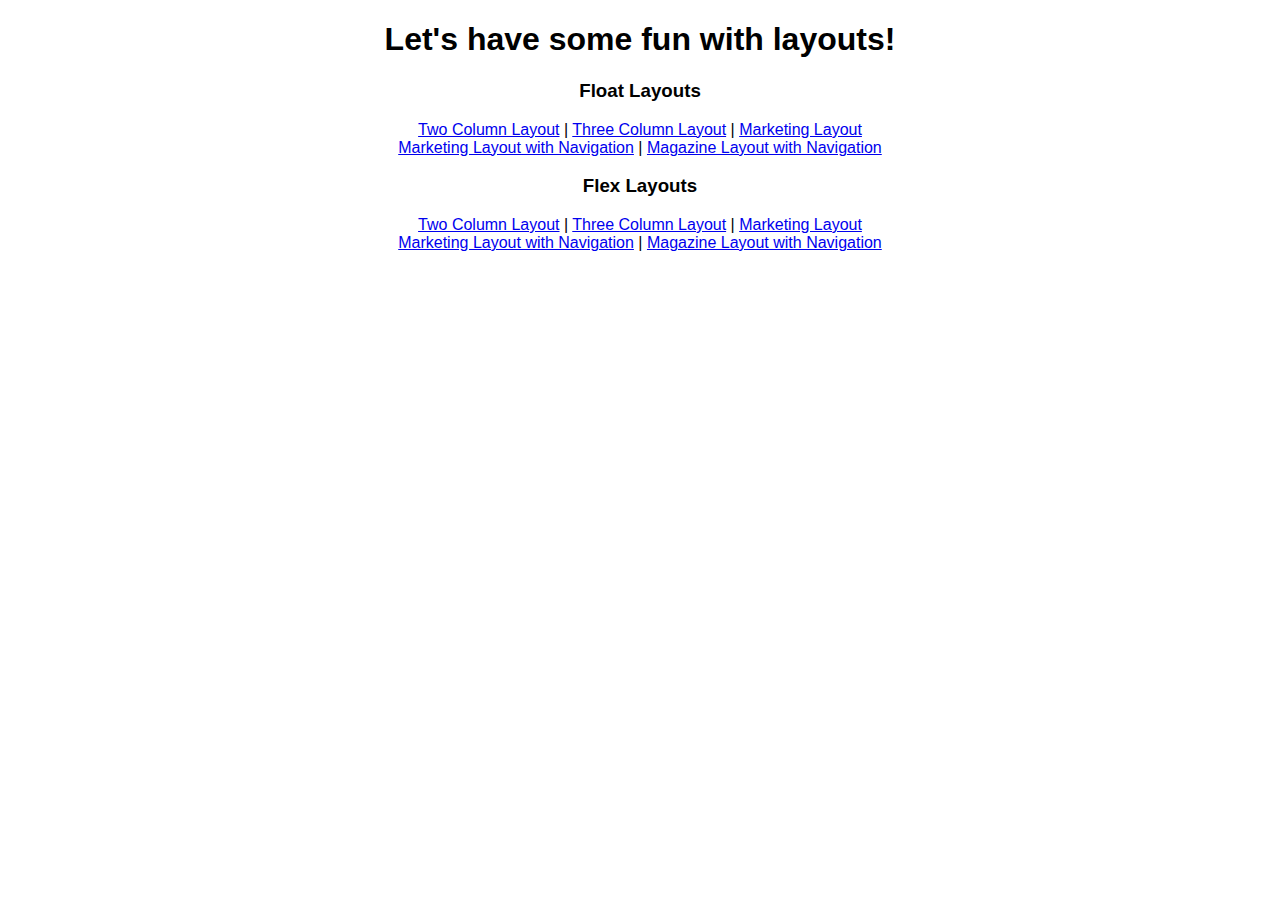
<file: index.html>
<!DOCTYPE html>
<html lang="en">

<head>
    <meta charset="UTF-8">
    <meta name="viewport" content="width=device-width, initial-scale=1.0">
    <meta http-equiv="X-UA-Compatible" content="ie=edge">
    <title>Layout Explorer</title>
    <link rel="stylesheet" href="style.css">
</head>

<body>
    <h1>Let's have some fun with layouts!</h1> 
    <h3>Float Layouts</h3>
    <nav class="main">
        <a href="two-column-layout/">Two Column Layout</a>
        |
        <a href="three-column-layout/">Three Column Layout</a>
        |
        <a href="marketing-layout/">Marketing Layout</a>
        <br>
        <a href="marketing-with-nav-layout/">Marketing Layout with Navigation</a>
        |
        <a href="magazine-with-nav-layout/">Magazine Layout with Navigation</a>
    <h3>Flex Layouts</h3>
        <a href="flex-two-column-layout/">Two Column Layout</a>
        |
        <a href="flex-three-column-layout/">Three Column Layout</a>
        |
        <a href="flex-marketing-layout/">Marketing Layout</a>
        <br>
        <a href="flex-marketing-with-nav-layout/">Marketing Layout with Navigation</a>
        |
        <a href="flex-magazine-with-nav-layout/">Magazine Layout with Navigation</a>
    </nav>
</body>

</html>
</file>
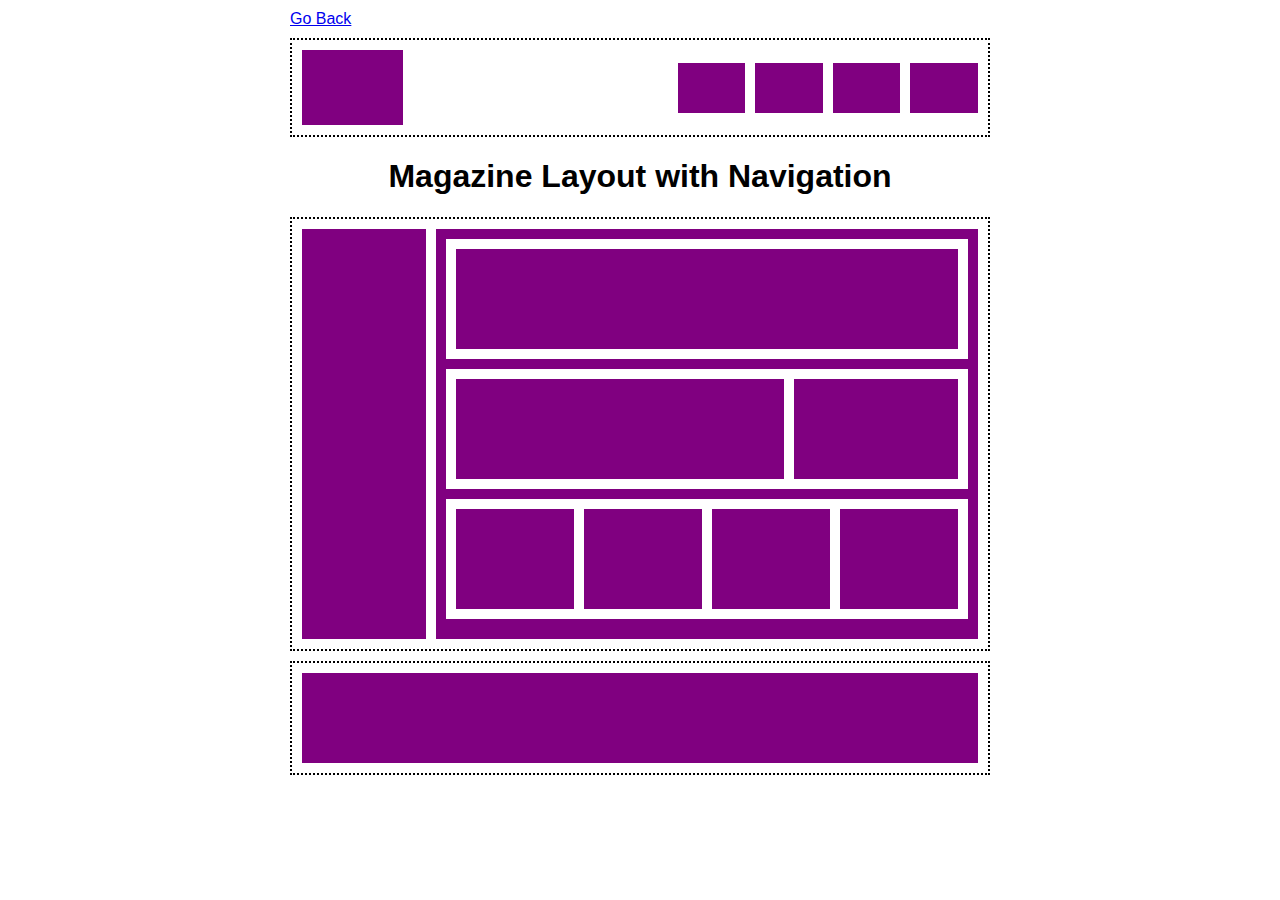
<file: flex-magazine-with-nav-layout/index.html>
<!DOCTYPE html>
<html lang="en">
<head>
    <meta charset="UTF-8">
    <meta name="viewport" content="width=device-width, initial-scale=1.0">
    <meta http-equiv="X-UA-Compatible" content="ie=edge">
    <title>Layout Explorer | Magazine Layout with Navigation</title>
    <link rel="stylesheet" href="../style.css">
</head>

<body>
    <nav class="back">
        <a href="../">Go Back</a>
    </nav>

    <section class="flex nav">
        <div class="flexnav section leftsecion">
            <div class="flexnav left"></div>
        </div>
        <div class="flexnav section rightside">
            <div class="flexnav right border"></div>
            <div class="flexnav right border"></div>
            <div class="flexnav right border"></div>
            <div class="flexnav right"></div>
        </div>
    </section>

    <h1>Magazine Layout with Navigation</h1>
    
    <section class="flex">
        <div class="flexcolumn layer1left"></div>
        <div class="flexcolumn layer1right">
            <div class="magazinecolumn border-bottom">
                <div class="magazinecolumnlayer3"></div>
            </div>
            <div class="magazinecolumn flex border-bottom">
                <div class="magazinecolumnlayer3 flex2 border-right"></div>
                <div class="magazinecolumnlayer3 flex1"></div>
            </div>
            <div class="magazinecolumn flex">
                <div class="magazinecolumnlayer3 flex1 border-right"></div>
                <div class="magazinecolumnlayer3 flex1 border-right"></div>
                <div class="magazinecolumnlayer3 flex1 border-right"></div>
                <div class="magazinecolumnlayer3 flex1"></div>
            </div>
        </div>
    </section>

    <section>
        <div class="column"></div>
    </section>

</body>
</html>
</file>
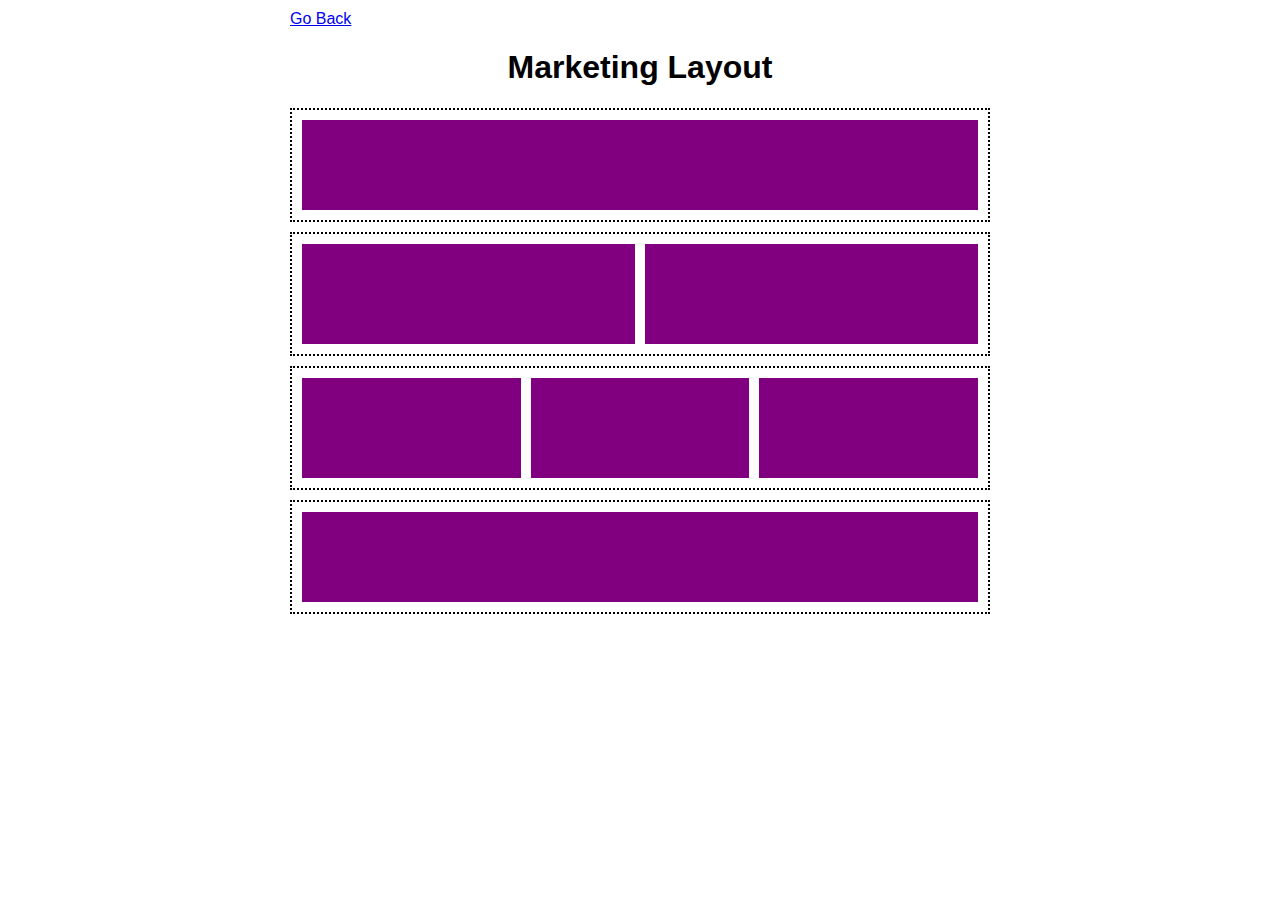
<file: flex-marketing-layout/index.html>
<!DOCTYPE html>
<html lang="en">
<head>
    <meta charset="UTF-8">
    <meta name="viewport" content="width=device-width, initial-scale=1.0">
    <meta http-equiv="X-UA-Compatible" content="ie=edge">
    <title>Layout Explorer | Marketing Layout</title>
    <link rel="stylesheet" href="../style.css">
</head>

<body>
    <nav class="back">
        <a href="../">Go Back</a>
    </nav>
    <h1>Marketing Layout</h1>
    
    <section>
        <div class="column"></div>
    </section>

    <section class="flex">
        <div class="flexcolumn border-right height100"></div>
        <div class="flexcolumn height100"></div>
    </section>

    <section class="flex">
        <div class="flexcolumn border-right height100"></div>
        <div class="flexcolumn border-right height100"></div>
        <div class="flexcolumn height100"></div>
    </section>

    <section>
        <div class="column"></div>
    </section>

</body>
</html>
</file>
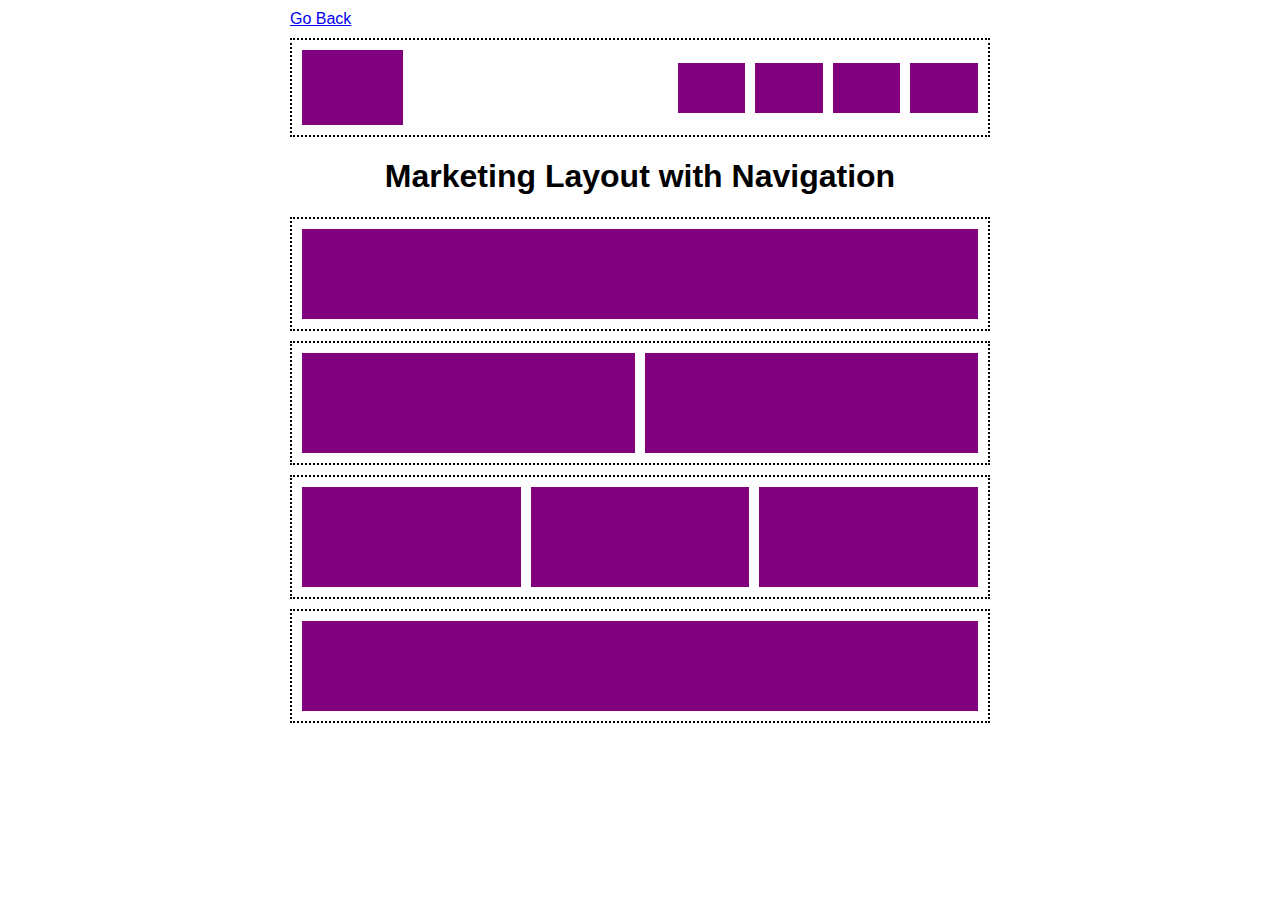
<file: flex-marketing-with-nav-layout/index.html>
<!DOCTYPE html>
<html lang="en">
<head>
    <meta charset="UTF-8">
    <meta name="viewport" content="width=device-width, initial-scale=1.0">
    <meta http-equiv="X-UA-Compatible" content="ie=edge">
    <title>Layout Explorer | Marketing Layout with Navigation</title>
    <link rel="stylesheet" href="../style.css">
</head>

<body>
    <nav class="back">
        <a href="../">Go Back</a>
    </nav>

    <section class="flex nav">
        <div class="flexnav section leftsecion">
            <div class="flexnav left"></div>
        </div>
        <div class="flexnav section rightside">
            <div class="flexnav right border"></div>
            <div class="flexnav right border"></div>
            <div class="flexnav right border"></div>
            <div class="flexnav right"></div>
        </div>
    </section>

    <h1>Marketing Layout with Navigation</h1>
    
    <section>
        <div class="column"></div>
    </section>

    <section class="flex">
        <div class="flexcolumn border-right height100"></div>
        <div class="flexcolumn height100"></div>
    </section>

    <section class="flex">
        <div class="flexcolumn border-right height100"></div>
        <div class="flexcolumn border-right height100"></div>
        <div class="flexcolumn height100"></div>
    </section>

    <section>
        <div class="column"></div>
    </section>

</body>
</html>
</file>
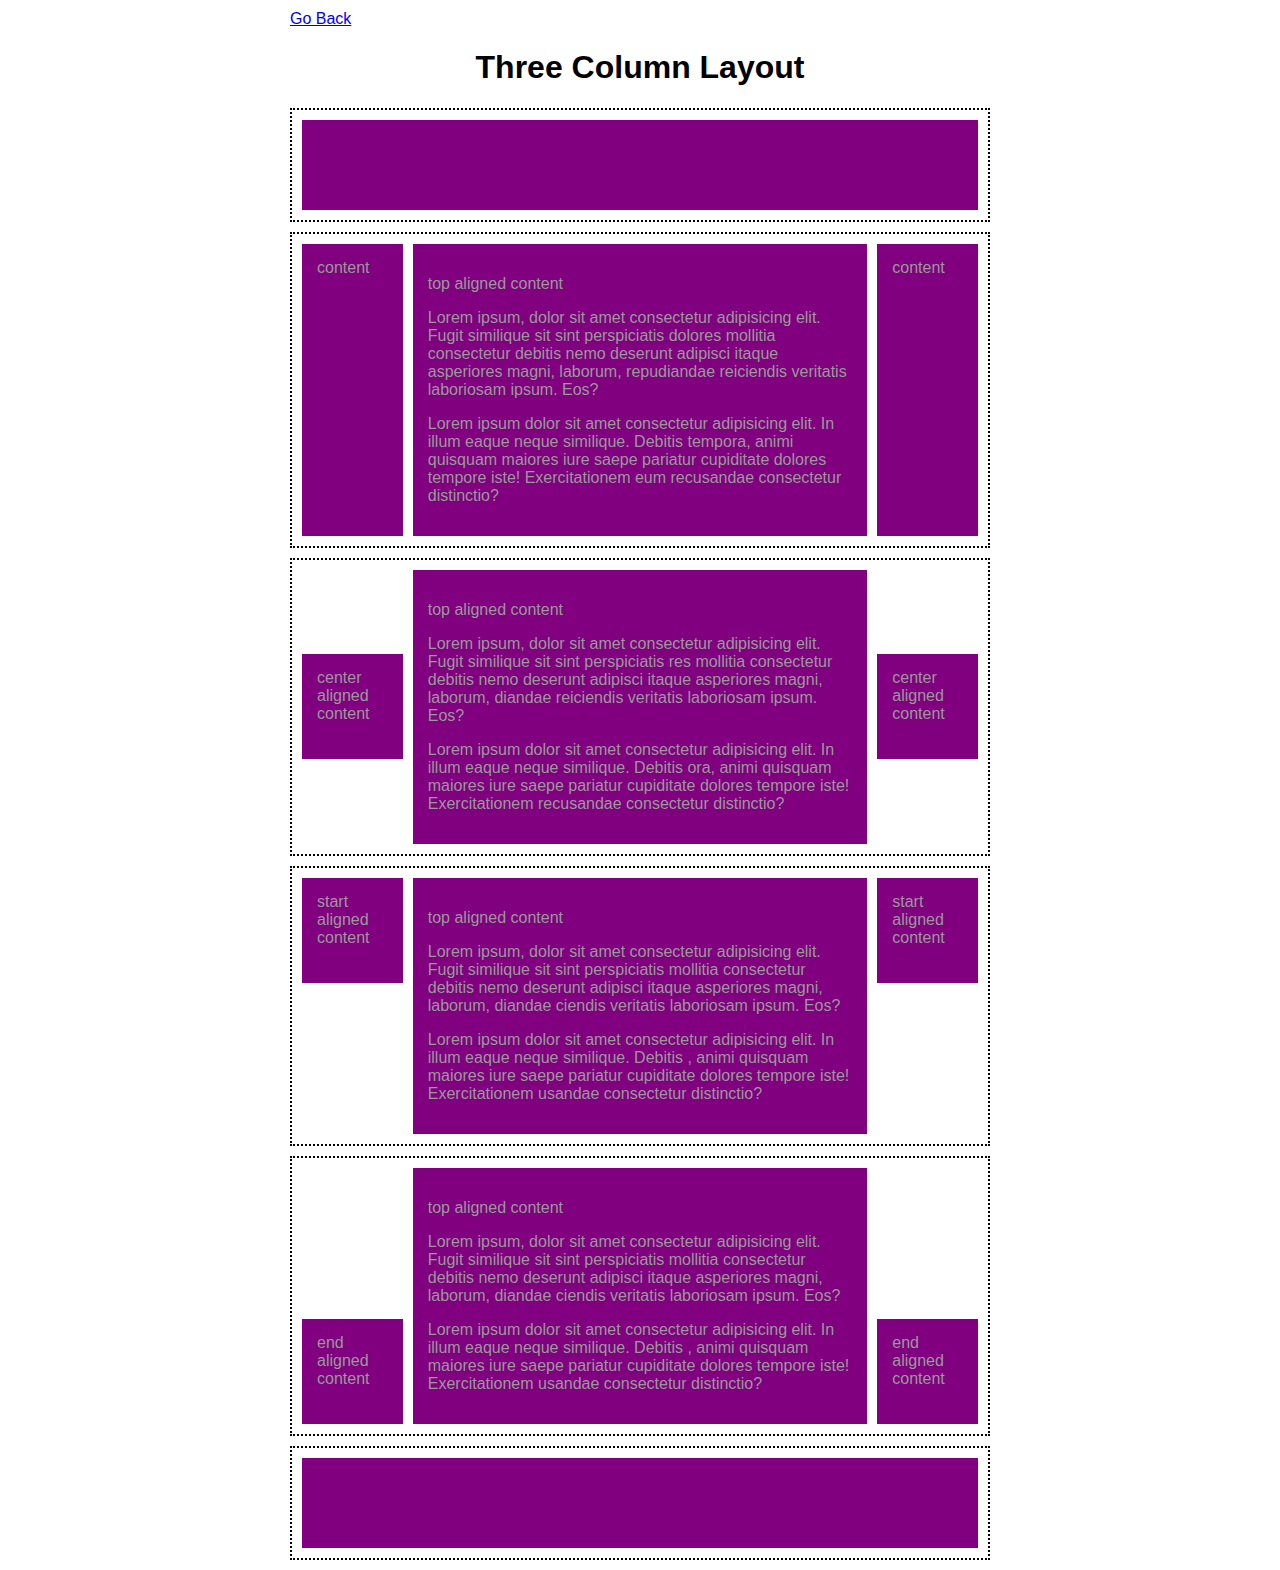
<file: flex-three-column-layout/index.html>
<!DOCTYPE html>
<html lang="en">
<head>
    <meta charset="UTF-8">
    <meta name="viewport" content="width=device-width, initial-scale=1.0">
    <meta http-equiv="X-UA-Compatible" content="ie=edge">
    <title>Layout Explorer | Three Column Layout</title>
    <link rel="stylesheet" href="../style.css">
</head>
<body>
    <nav class="back">
        <a href="../">Go Back</a>
    </nav>
    <h1>Three Column Layout</h1>
    
    <section>
        <div class="column"></div>
    </section>
    
    <section class="flex">
        <div class="flexcolumn border-right">content</div>
        <div class="flexcolumn border-right size-big">
            <p>top aligned content</p>
            <p>Lorem ipsum, dolor sit amet consectetur adipisicing elit. Fugit similique sit sint perspiciatis dolores mollitia consectetur debitis nemo deserunt adipisci itaque asperiores magni, laborum, repudiandae reiciendis veritatis laboriosam ipsum. Eos?</p>    
            <p>Lorem ipsum dolor sit amet consectetur adipisicing elit. In illum eaque neque similique. Debitis tempora, animi quisquam maiores iure saepe pariatur cupiditate dolores tempore iste! Exercitationem eum recusandae consectetur distinctio?</p>
        </div>
        <div class="flexcolumn">content</div>
    </section>
    
    <section class="flex">
        <div class="flexcolumn border-right align-center height-fixed">center aligned content</div>
        <div class="flexcolumn border-right size-big">
            <p>top aligned content</p>
            <p>Lorem ipsum, dolor sit amet consectetur adipisicing elit. Fugit similique sit sint perspiciatis res mollitia consectetur debitis nemo deserunt adipisci itaque asperiores magni, laborum, diandae reiciendis veritatis laboriosam ipsum. Eos?</p>    
            <p>Lorem ipsum dolor sit amet consectetur adipisicing elit. In illum eaque neque similique. Debitis ora, animi quisquam maiores iure saepe pariatur cupiditate dolores tempore iste! Exercitationem recusandae consectetur distinctio?</p>
        </div>
        <div class="flexcolumn align-center height-fixed">center aligned content</div>
    </section>

    <section class="flex">
        <div class="flexcolumn border-right height-fixed">start aligned content</div>
        <div class="flexcolumn border-right size-big">
            <p>top aligned content</p>
            <p>Lorem ipsum, dolor sit amet consectetur adipisicing elit. Fugit similique sit sint perspiciatis  mollitia consectetur debitis nemo deserunt adipisci itaque asperiores magni, laborum, diandae ciendis veritatis laboriosam ipsum. Eos?</p>    
            <p>Lorem ipsum dolor sit amet consectetur adipisicing elit. In illum eaque neque similique. Debitis , animi quisquam maiores iure saepe pariatur cupiditate dolores tempore iste! Exercitationem usandae consectetur distinctio?</p>
        </div>
        <div class="flexcolumn height-fixed">start aligned content</div>
    </section>

    <section class="flex">
         <div class="flexcolumn border-right align-end height-fixed">end aligned content</div>
         <div class="flexcolumn border-right size-big">
             <p>top aligned content</p>
             <p>Lorem ipsum, dolor sit amet consectetur adipisicing elit. Fugit similique sit sint perspiciatis  mollitia consectetur debitis nemo deserunt adipisci itaque asperiores magni, laborum, diandae ciendis veritatis laboriosam ipsum. Eos?</p>    
             <p>Lorem ipsum dolor sit amet consectetur adipisicing elit. In illum eaque neque similique. Debitis , animi quisquam maiores iure saepe pariatur cupiditate dolores tempore iste! Exercitationem usandae consectetur distinctio?</p>
         </div>
         <div class="flexcolumn align-end height-fixed">end aligned content</div>
    </section>

    <section>
        <div class="column"></div>
    </section>
    
</body>
</html>
</file>
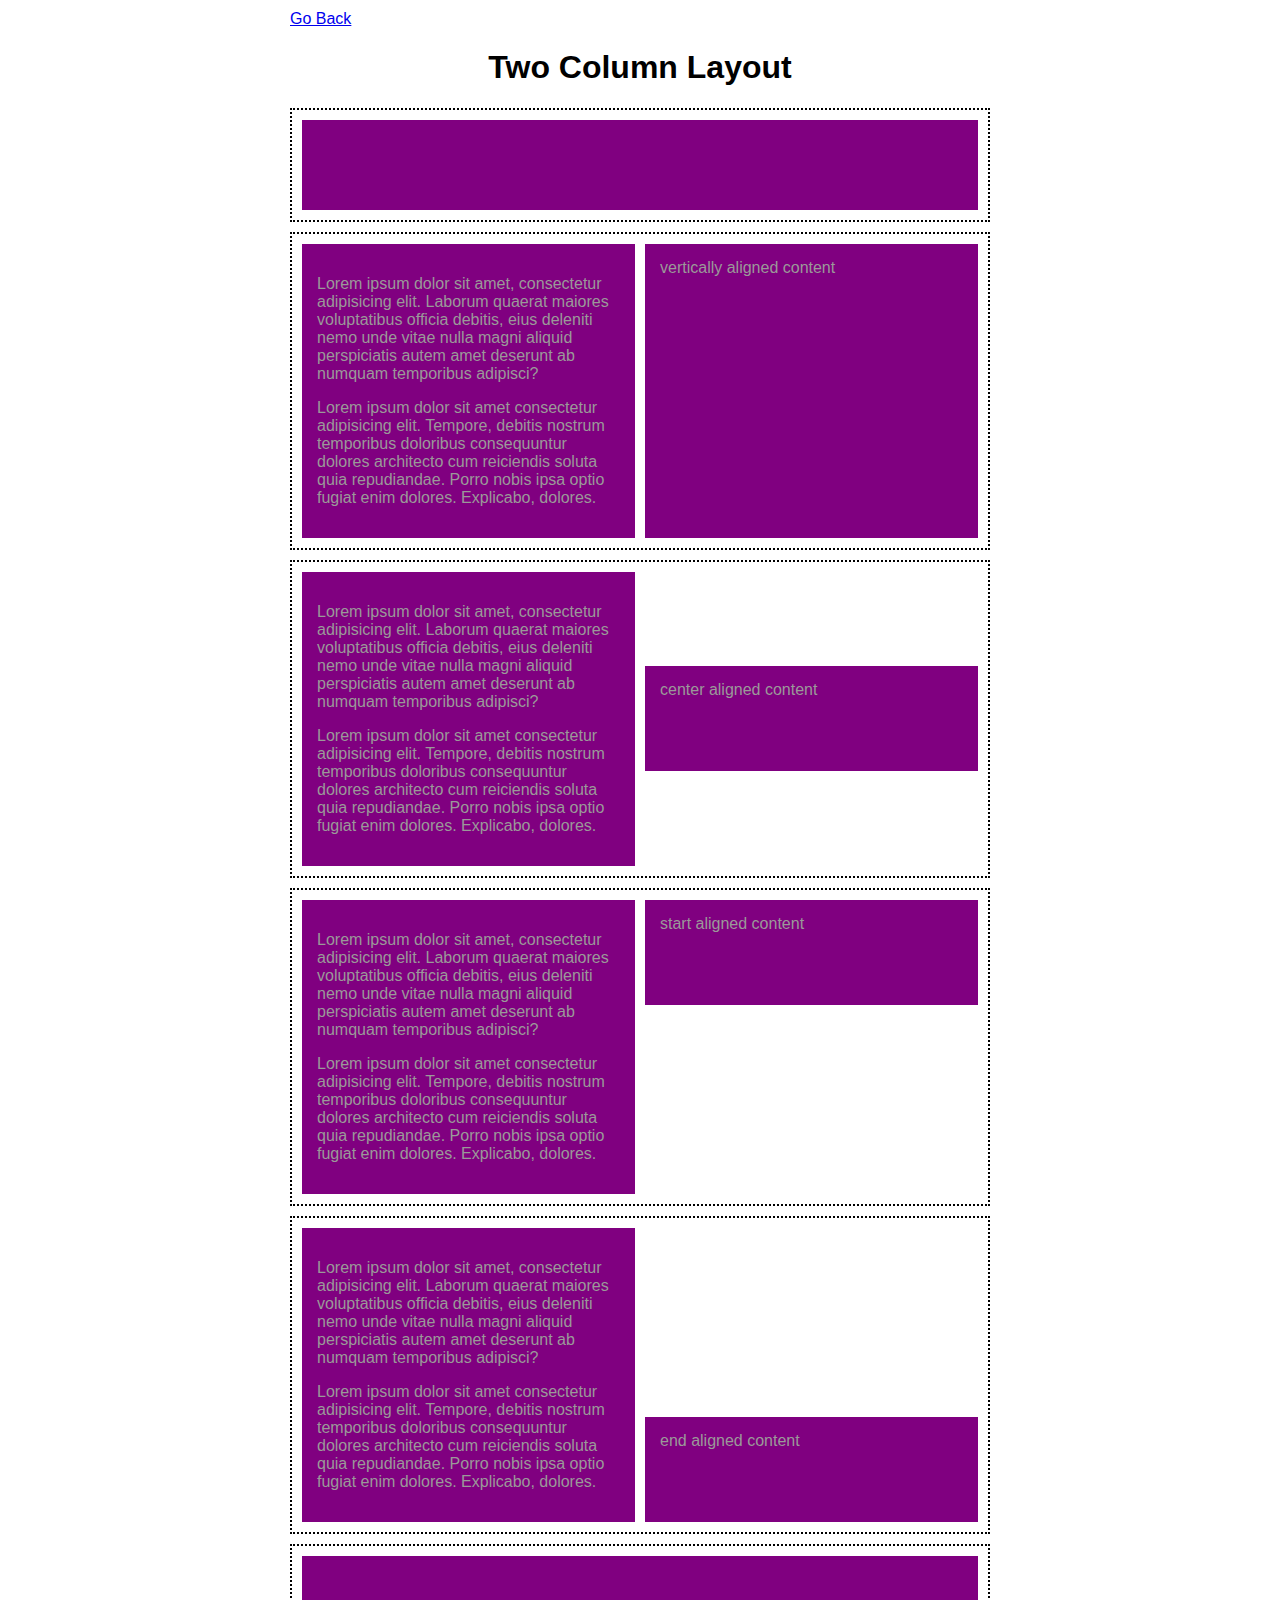
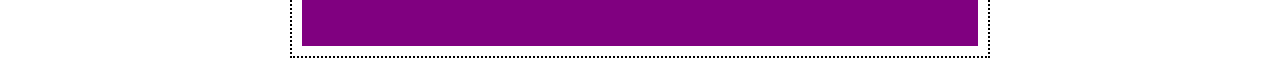
<file: flex-two-column-layout/index.html>
<!DOCTYPE html>
<html lang="en">
<head>
    <meta charset="UTF-8">
    <meta name="viewport" content="width=device-width, initial-scale=1.0">
    <meta http-equiv="X-UA-Compatible" content="ie=edge">
    <title>Layout Explorer | Two Column Layout</title>
    <link rel="stylesheet" href="../style.css">
</head>
<body>
    <nav class="back">
        <a href="../">Go Back</a>
    </nav>
    <h1>Two Column Layout</h1>
    
    <section>
        <div class="column"></div>
    </section>
    
    <section class="flex">
        <div class="flexcolumn border-right">
            <p>Lorem ipsum dolor sit amet, consectetur adipisicing elit. Laborum quaerat maiores voluptatibus officia debitis, eius deleniti nemo unde vitae nulla magni aliquid perspiciatis autem amet deserunt ab numquam temporibus adipisci?</p>
            <p>Lorem ipsum dolor sit amet consectetur adipisicing elit. Tempore, debitis nostrum temporibus doloribus consequuntur dolores architecto cum reiciendis soluta quia repudiandae. Porro nobis ipsa optio fugiat enim dolores. Explicabo, dolores.</p>
        </div>
        <div class="flexcolumn">vertically aligned content</div>
    </section>
    
    <section class="flex">
        <div class="flexcolumn border-right">
            <p>Lorem ipsum dolor sit amet, consectetur adipisicing elit. Laborum quaerat maiores voluptatibus officia debitis, eius deleniti nemo unde vitae nulla magni aliquid perspiciatis autem amet deserunt ab numquam temporibus adipisci?</p>
            <p>Lorem ipsum dolor sit amet consectetur adipisicing elit. Tempore, debitis nostrum temporibus doloribus consequuntur dolores architecto cum reiciendis soluta quia repudiandae. Porro nobis ipsa optio fugiat enim dolores. Explicabo, dolores.</p>
        </div>
        <div class="flexcolumn align-center height-fixed">center aligned content</div>
    </section>

    <section class="flex">
        <div class="flexcolumn border-right">
            <p>Lorem ipsum dolor sit amet, consectetur adipisicing elit. Laborum quaerat maiores voluptatibus officia debitis, eius deleniti nemo unde vitae nulla magni aliquid perspiciatis autem amet deserunt ab numquam temporibus adipisci?</p>
            <p>Lorem ipsum dolor sit amet consectetur adipisicing elit. Tempore, debitis nostrum temporibus doloribus consequuntur dolores architecto cum reiciendis soluta quia repudiandae. Porro nobis ipsa optio fugiat enim dolores. Explicabo, dolores.</p>
        </div>
        <div class="flexcolumn height-fixed">start aligned content</div>
    </section>

    <section class="flex">
        <div class="flexcolumn border-right">
            <p>Lorem ipsum dolor sit amet, consectetur adipisicing elit. Laborum quaerat maiores voluptatibus officia debitis, eius deleniti nemo unde vitae nulla magni aliquid perspiciatis autem amet deserunt ab numquam temporibus adipisci?</p>
            <p>Lorem ipsum dolor sit amet consectetur adipisicing elit. Tempore, debitis nostrum temporibus doloribus consequuntur dolores architecto cum reiciendis soluta quia repudiandae. Porro nobis ipsa optio fugiat enim dolores. Explicabo, dolores.</p>
        </div>
         <div class="flexcolumn align-end height-fixed">end aligned content</div>
    </section>

    <section>
        <div class="column"></div>
    </section>
    
</body>
</html>
</file>
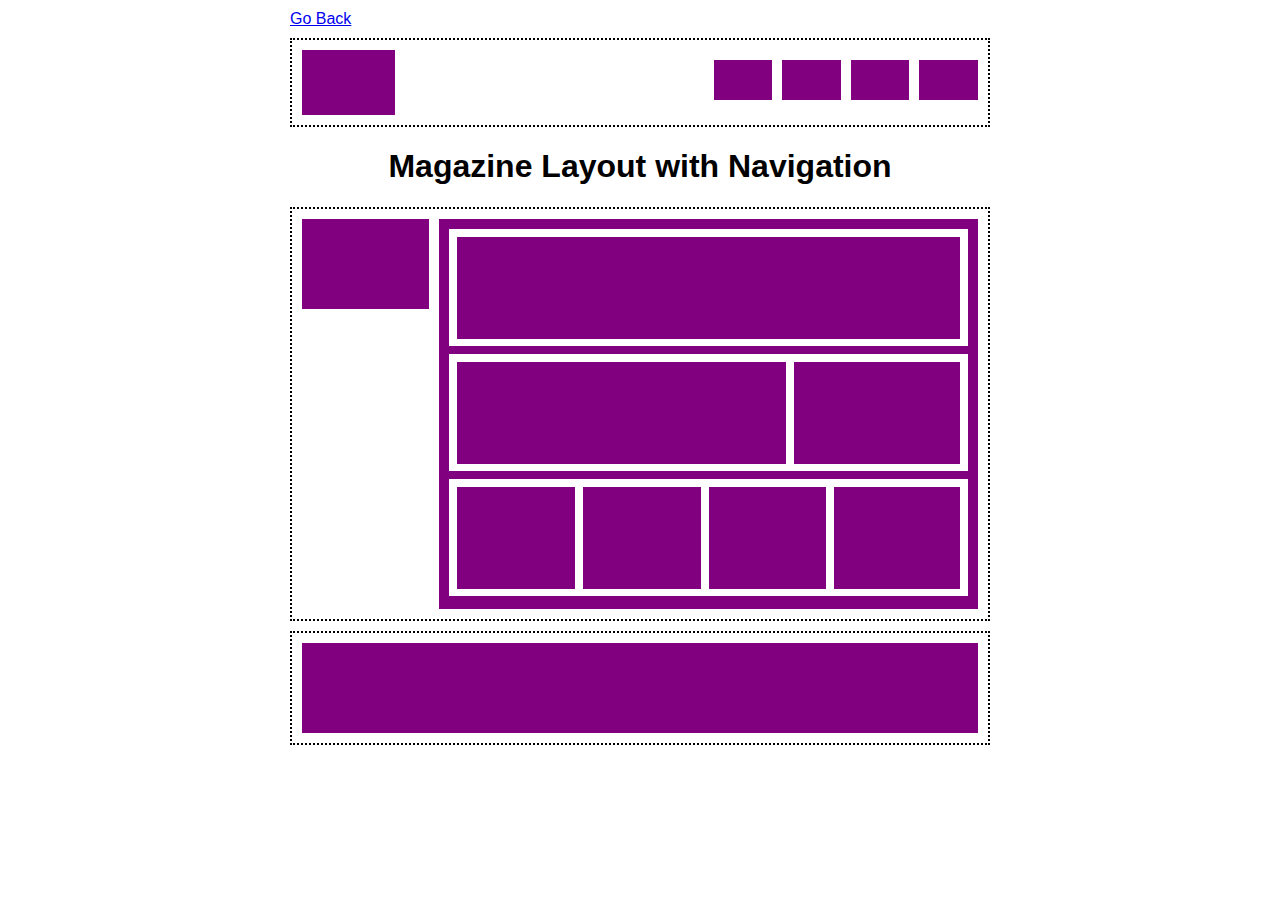
<file: magazine-with-nav-layout/index.html>
<!DOCTYPE html>
<html lang="en">
<head>
    <meta charset="UTF-8">
    <meta name="viewport" content="width=device-width, initial-scale=1.0">
    <meta http-equiv="X-UA-Compatible" content="ie=edge">
    <title>Layout Explorer | Magazine Layout with Navigation</title>
    <link rel="stylesheet" href="../style.css">
</head>

<body>
        <nav class="back">
            <a href="../">Go Back</a>
        </nav>

        <section>
            <div class="column size15-75 float"></div>
            <div class="column size5-50 float right"></div>
            <div class="column size5-50 float right"></div>
            <div class="column size5-50 float right"></div>
            <div class="column size5-50 float right"></div>
        </section>
        <h1>Magazine Layout with Navigation</h1>
    
        <section>
            <div class="column float size20-100"></div>
            <div class="column float size80-400">
                <div class="column nested level1">
                    <div class="column nested level2"></div>
                </div>
                <div class="column nested level1">
                    <div class="column nested level2 size65 float marginright"></div>
                    <div class="column nested level2 size315 float"></div>
                </div>
                <div class="column nested level1">
                    <div class="column nested level2 size25 float marginright"></div>
                    <div class="column nested level2 size25 float marginright"></div>
                    <div class="column nested level2 size25 float marginright"></div>
                    <div class="column nested level2 size25 float"></div>
                </div>
            </div>
        </section>

        <section>
            <div class="column"></div>
        </section>
 
    </body>
    
</html>
</file>
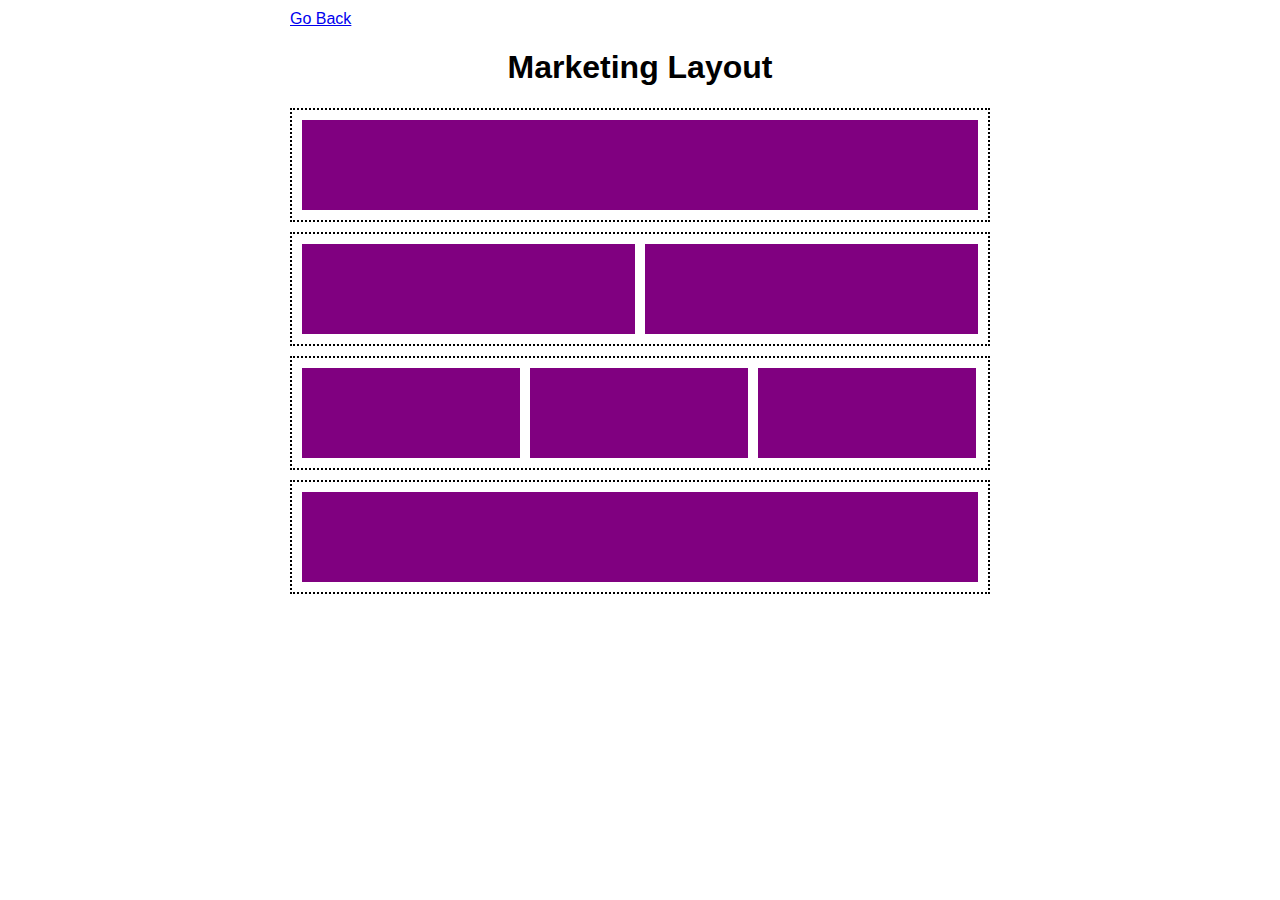
<file: marketing-layout/index.html>
<!DOCTYPE html>
<html lang="en">
<head>
    <meta charset="UTF-8">
    <meta name="viewport" content="width=device-width, initial-scale=1.0">
    <meta http-equiv="X-UA-Compatible" content="ie=edge">
    <title>Layout Explorer | Marketing Layout</title>
    <link rel="stylesheet" href="../style.css">
</head>

<body>
        <nav class="back">
            <a href="../">Go Back</a>
        </nav>
        <h1>Marketing Layout</h1>
    
        <section>
            <div class="column"></div>
        </section>
        <section>
            <div class="column size50 float"></div>
            <div class="column size50 float"></div>
        </section>
        <section>
            <div class="column size33 float"></div>
            <div class="column size33 float"></div>
            <div class="column size33 float"></div>
        </section>
        <section>
            <div class="column"></div>
        </section>
    </body>
    
</html>
</file>
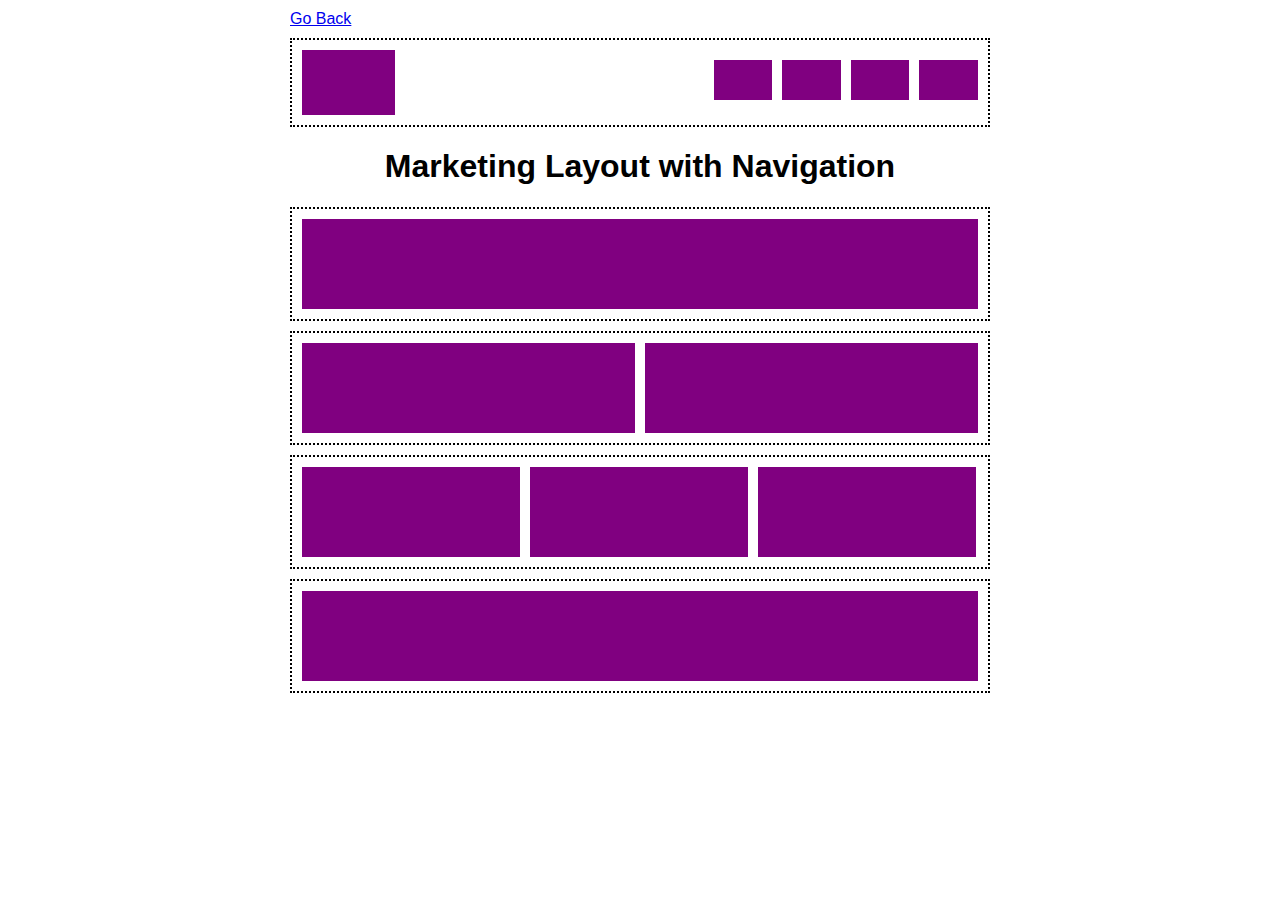
<file: marketing-with-nav-layout/index.html>
<!DOCTYPE html>
<html lang="en">
<head>
    <meta charset="UTF-8">
    <meta name="viewport" content="width=device-width, initial-scale=1.0">
    <meta http-equiv="X-UA-Compatible" content="ie=edge">
    <title>Layout Explorer | Marketing Layout with Navigation</title>
    <link rel="stylesheet" href="../style.css">
</head>

<body>
        <nav class="back">
            <a href="../">Go Back</a>
        </nav>
        <section>
            <div class="column size15-75 float"></div>
            <div class="column size5-50 float right"></div>
            <div class="column size5-50 float right"></div>
            <div class="column size5-50 float right"></div>
            <div class="column size5-50 float right"></div>
        </section>
        <h1>Marketing Layout with Navigation</h1>
    
        <section>
            <div class="column"></div>
        </section>
        <section>
            <div class="column size50 float"></div>
            <div class="column size50 float"></div>
        </section>
        <section>
            <div class="column size33 float"></div>
            <div class="column size33 float"></div>
            <div class="column size33 float"></div>
        </section>
        <section>
            <div class="column"></div>
        </section>
    </body>
    
</html>
</file>
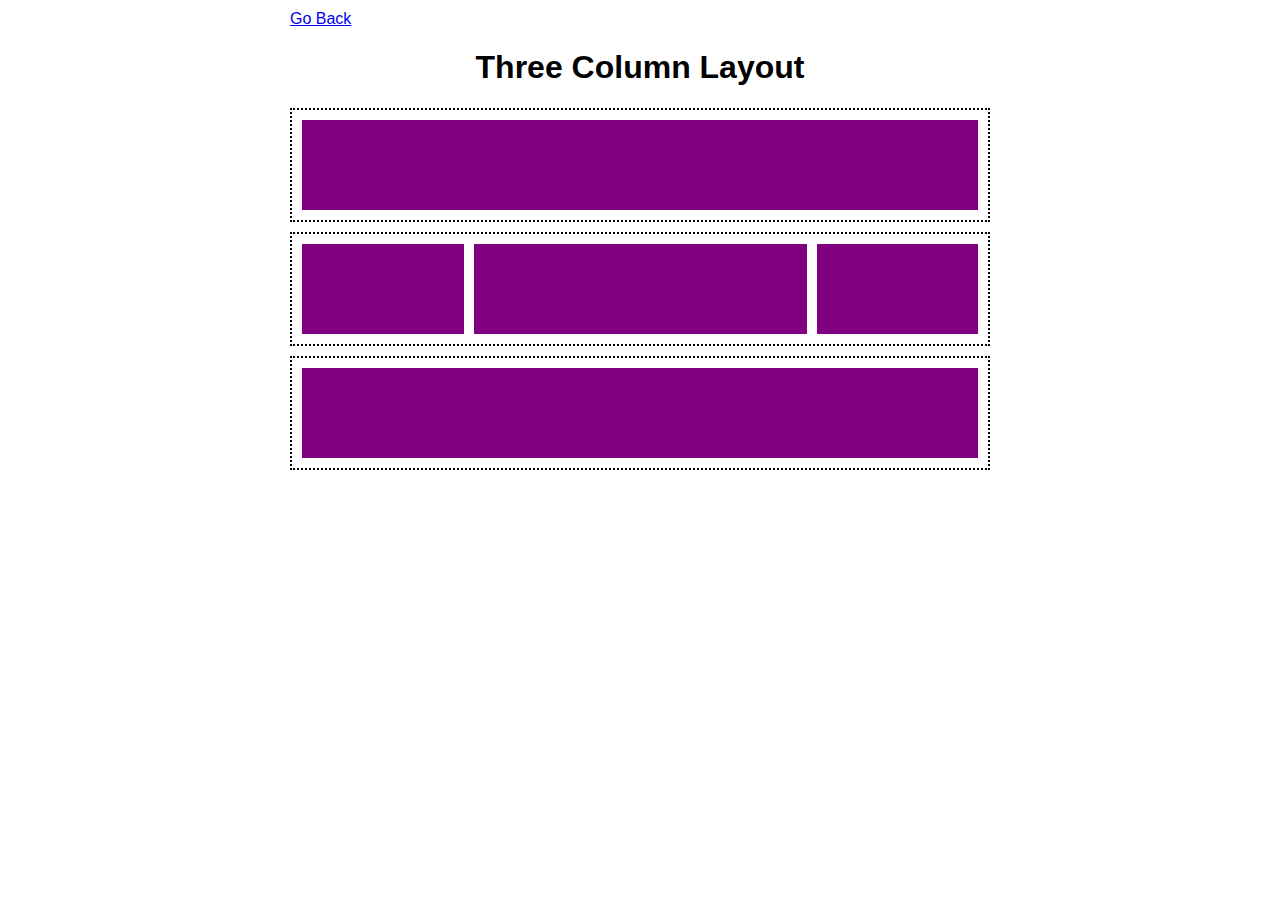
<file: three-column-layout/index.html>
<!DOCTYPE html>
<html lang="en">

<head>
    <meta charset="UTF-8">
    <meta name="viewport" content="width=device-width, initial-scale=1.0">
    <meta http-equiv="X-UA-Compatible" content="ie=edge">
    <title>Layout Explorer | Three Column Layout</title>
    <link rel="stylesheet" href="../style.css">
</head>

<body>
    <nav class="back">
        <a href="../">Go Back</a>
    </nav>
    <h1>Three Column Layout</h1>

    <section>
        <div class="column"></div>
    </section>
    
    <section>
        <div class="column size25 float"></div>
        <div class="column size50 float"></div>
        <div class="column size25 float"></div>
    </section>
    <section>
        <div class="column"></div>
    </section>
</body>

</html>
</file>
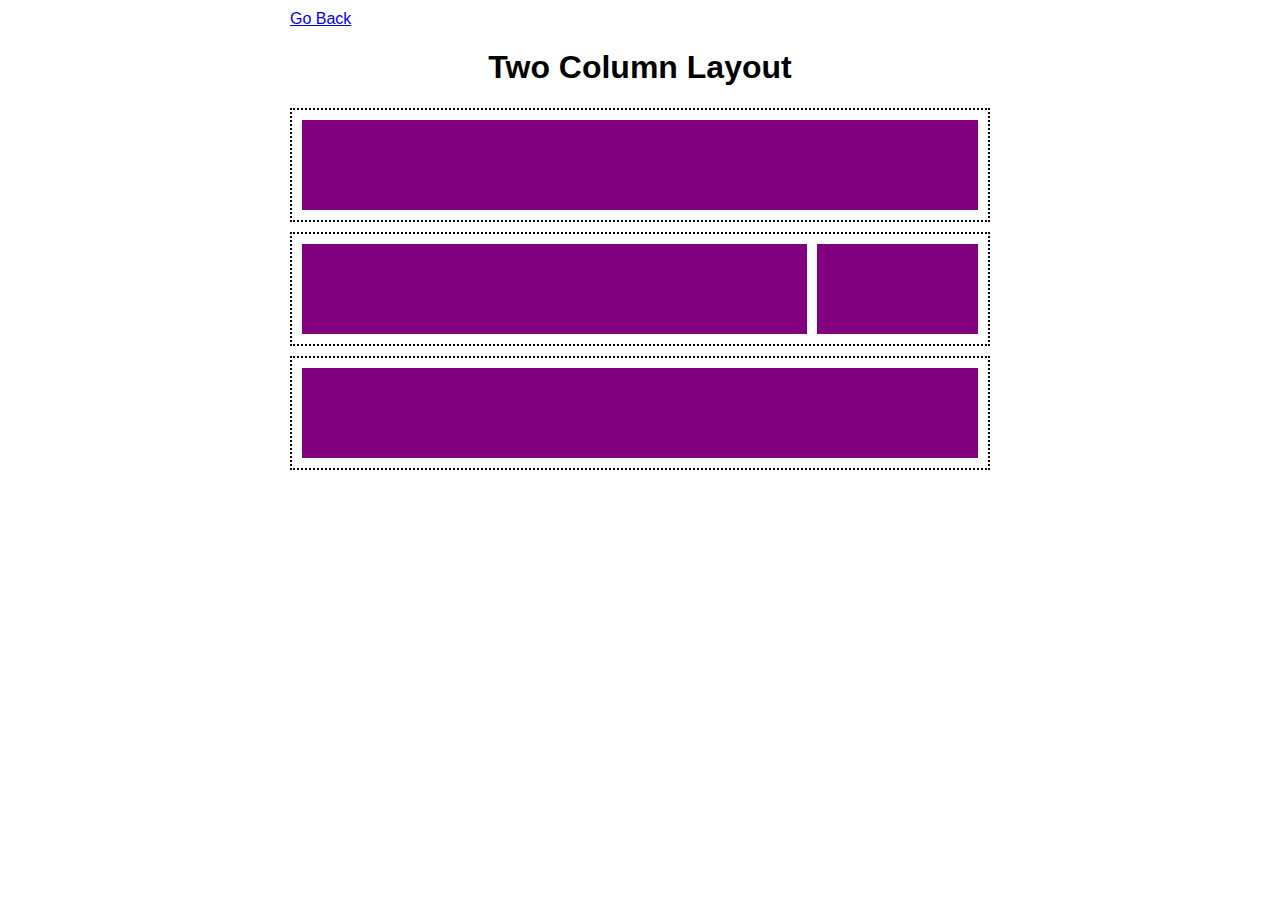
<file: two-column-layout/index.html>
<!DOCTYPE html>
<html lang="en">

<head>
    <meta charset="UTF-8">
    <meta name="viewport" content="width=device-width, initial-scale=1.0">
    <meta http-equiv="X-UA-Compatible" content="ie=edge">
    <title>Layout Explorer | Two Column Layout</title>
    <link rel="stylesheet" href="../style.css">
</head>

<body>
    <nav class="back">
        <a href="../">Go Back</a>
    </nav>
    <h1>Two Column Layout</h1>

    <section>
        <div class="column"></div>
    </section>
    
    <section>
        <div class="column size75 float"></div>
        <div class="column size25 float"></div>
    </section>
    <section>
        <div class="column"></div>
    </section>
</body>

</html>
</file>
<file: style.css>
body {
    font-family: 'Lucida Sans', 'Lucida Sans Regular', 'Lucida Grande', 'Lucida Sans Unicode', Geneva, Verdana, sans-serif;
    text-align: center;
    width: 100%;
    max-width: 700px;
    margin: 0 auto;
}

nav.main {
    text-align: center;
}

nav.back {
    text-align: left;
    margin-top:10px;
    margin-bottom:10px;
}

/* Styles for FLoat Layouts */

section {
    background-color: white;
    border-width: 2px;
    border-color: black;
    border-style: dotted;
    padding: 5px;
    margin-bottom:10px;
}

.column {
    background-color:purple;
    height: 100px;
    border-style: solid;
    border-width: 5px;
    border-color: white;
    box-sizing: border-box;
}

.column.nested.level1 {
    background-color: white;
    height: 117px;
    margin-bottom: 8px;
    padding:8px;
    border:none;
    width:100%;
}

.column.nested.level2 {
    background-color: purple;
    /* margin:5px; */
    height: 102px;
    padding:0px;
    border-style:none;
    box-sizing: border-box;
}

.column.nested.level2.size65 {
    width: 67%;
}

.column.nested.level2.size315 {
    width: 33%;
}

.column.nested.level2.size25 {
    width: 25%;
}

.column.float {
    float:left;
    box-sizing: border-box;
}

.column.nested.level2.marginright {
    border-right:8px white solid;
}

.column.float.right {
    float:right;
    box-sizing: border-box;
}

.column.size25 {
    width: 25%;
}

.column.size50 {
    width: 50%;
}

.column.size75 {
    width:75%;
}

.column.size30 {
    width: 30%;
}

.column.size33 {
    width: 33.25%;
}

.column.size15-75 {
    width:15%;
    height: 75px;
}

.column.size5-50 {
    width:10%;
    height: 50px;
    margin-top:10px;
    margin-bottom: 10px;
}

.column.size20-100 {
    width: 20%;
    height: 100px;
    margin-bottom: 10px;
}

.column.size80-400 {
    width: 80%;
    height: 400px;
    padding: 10px;
    box-sizing: border-box;
}

section:after {
    content:"";
    display:block;
    clear:both;
}

/* Styles for Flex Layouts */

.flex {
    display: flex;
}

section.flex {
    padding: 10px;
}

.flexcolumn {
    background-color: purple;
    padding: 15px;
    text-align: left;
    color: rgb(155, 153, 153);
    flex:1;
}

.flexcolumn.border-right {
    border-right:10px solid white;
}

.align-center {
    align-self: center;
}

.height-fixed {
    height: 75px;
}

.height100 {
    height: 100px;
    padding:0px;
}

.align-end {
    align-self: flex-end;
}

.size-big {
    flex:6;
}

.flex.nav {
    justify-content: space-between;
}

.flexnav.section{
    flex:1;
    display:flex;
}

.flexnav.section.rightside {
    justify-content: flex-end;
}

.flexnav.left {
    width:30%;
    height: 75px; 
    background-color: purple;
}
.flexnav.right{
    width:20%;
    height: 50px;
    background-color: purple;
    align-self:center;
}

.flexnav.right.border {
    border-right:10px solid white;
}

.flexcolumn.layer1left {
    flex:1;
    height: 390px;
    background-color: purple;
    border-right: 10px white solid;
    padding: 10px;
}

.flexcolumn.layer1right {
    flex:5;
    height: 390px;
    background-color: purple;
    padding: 10px;
    flex-direction:column;
    justify-content: space-evenly;
}

.magazinecolumn {
    flex:1;
    background-color: white;
    padding: 10px;
}

.magazinecolumn.flex {
    display: flex;
}

.magazinecolumn.border-bottom {
    border-bottom: purple solid 10px;
}

.magazinecolumnlayer3 {
    background-color: purple;
    height: 100px;
}

.magazinecolumnlayer3.flex1 {
    background-color: purple;
    height: 100px;
    flex: 1;
}

.magazinecolumnlayer3.flex2 {
    background-color: purple;
    height: 100px;
    flex: 2;
}

.magazinecolumnlayer3.border-right {
    border-right: 10px white solid;
}
</file>
